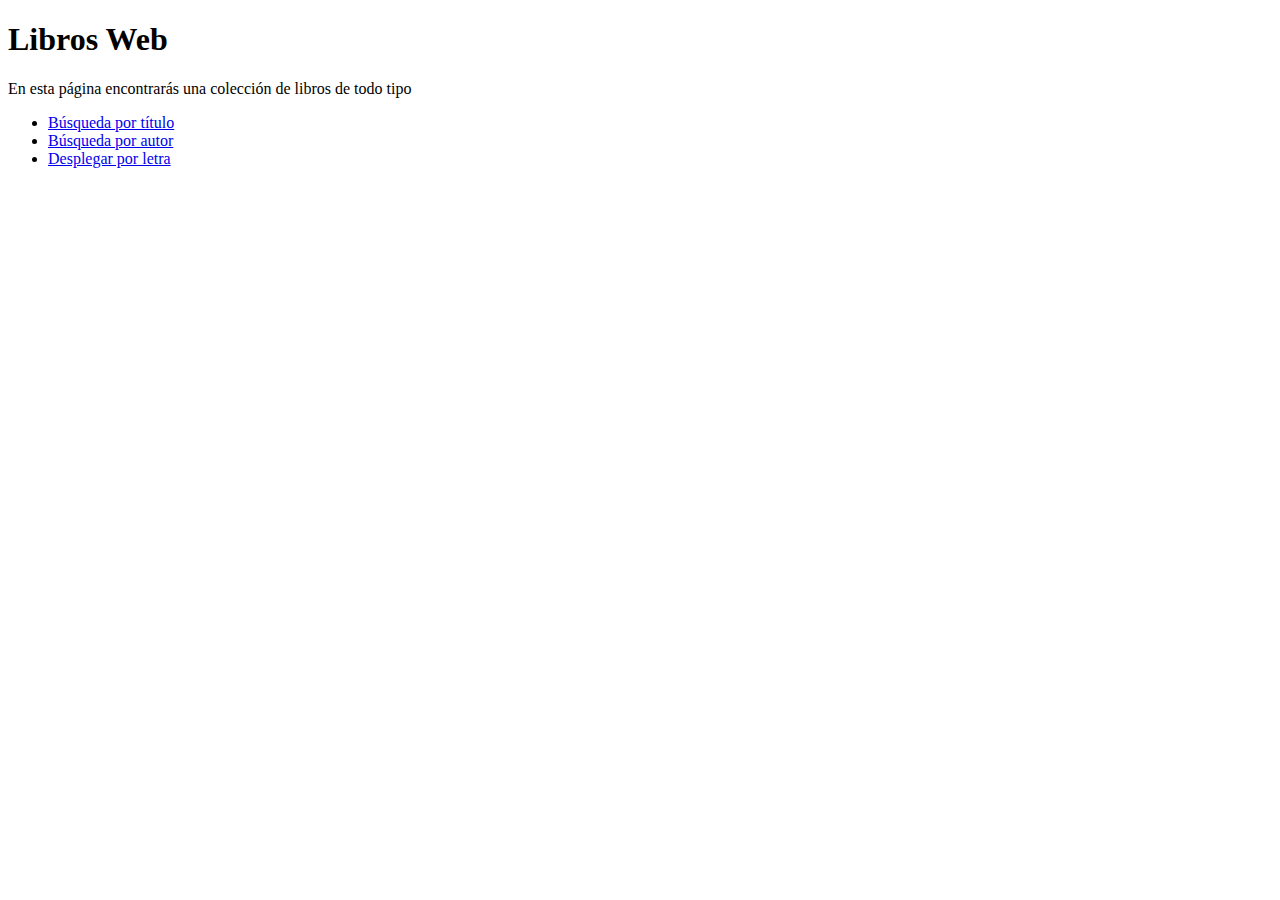
<file: curso_ds4/libros_web/templates/index.html>
<!DOCTYPE html>
<html lang="es">
    <head>
        <meta charset="UTF-8">
        <title>Libros Web</title>
    </head>
    <body>
        <h1>Libros Web</h1>
        <p>En esta página encontrarás una colección de libros de todo tipo</p>
        <ul>
            <li><a href="/titulo">Búsqueda por título</a></li>
            <li><a href="/autor">Búsqueda por autor</a></li>
            <li><a href="/letra">Desplegar por letra</a></li>
        </ul>
    </body>
</html>
</file>
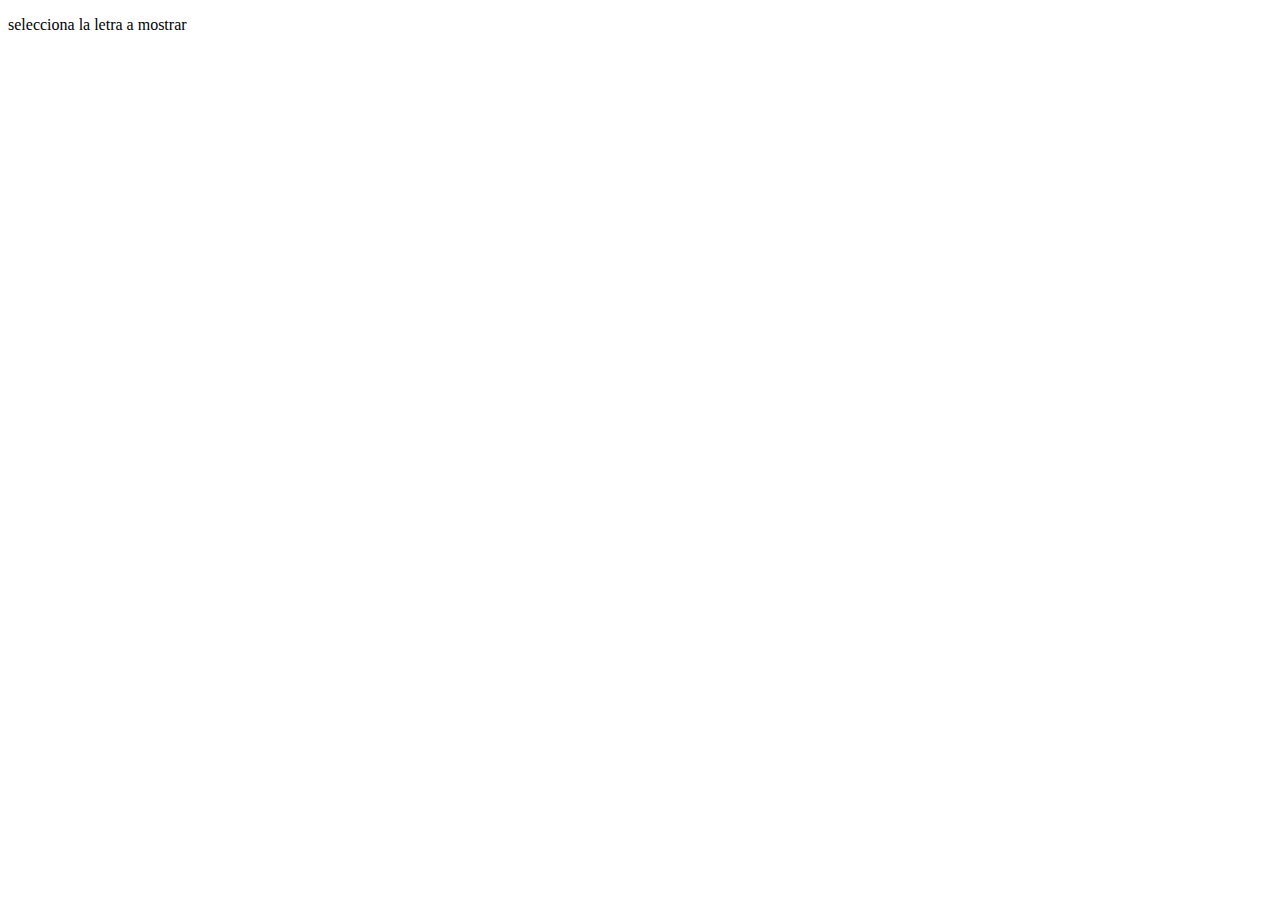
<file: curso_ds4/libros_web/templates/letra.html>
<!DOCTYPE html>
<html lang="es">
    <head>
        <meta charset="UTF-8">
        <title>Libros Web - Búsqueda por título</title>
    </head>
    <body>
        <p> selecciona la letra a mostrar</p>
</file>
